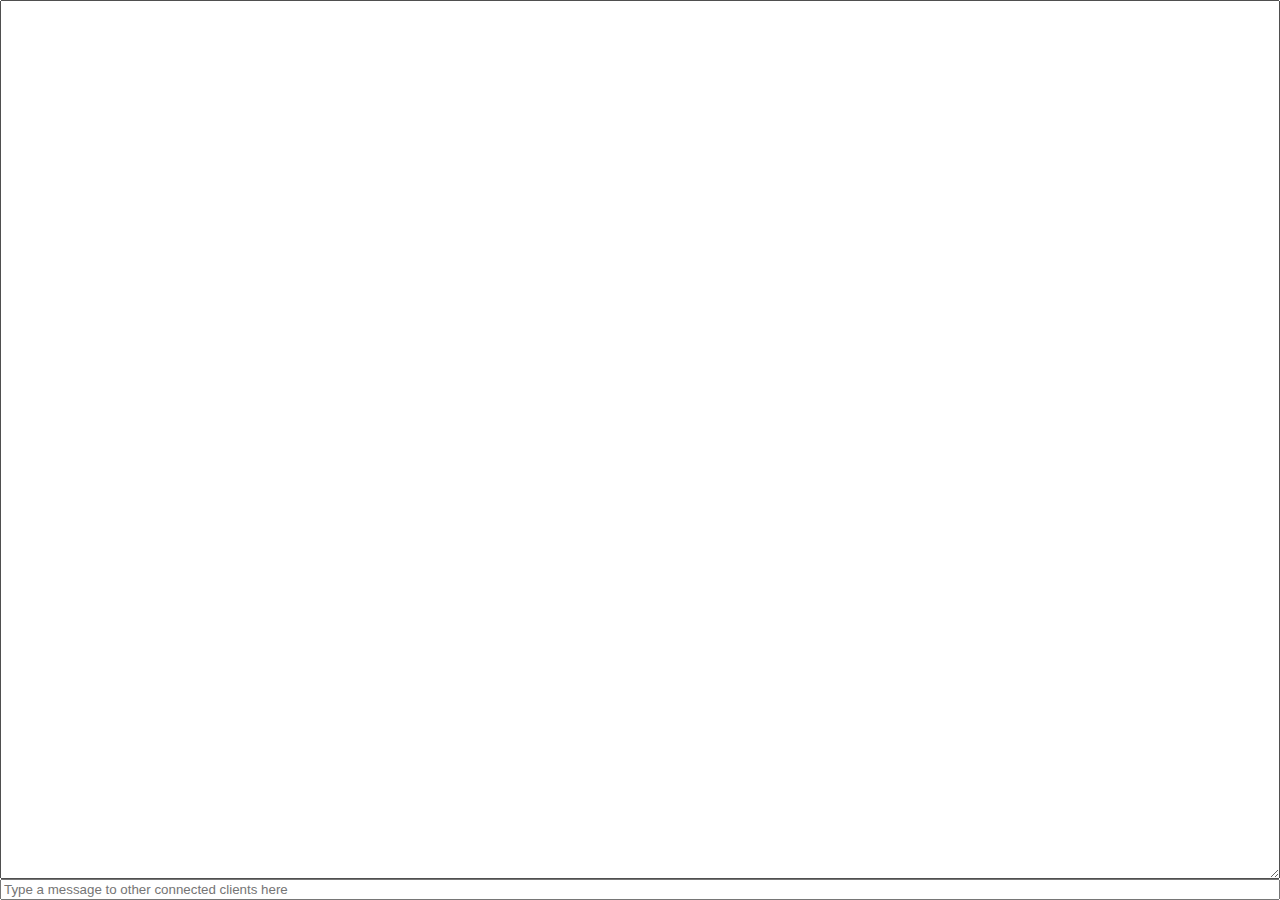
<file: CaptureChatServer/index.html>
<!DOCTYPE html>
<html>
  <head>
    <title>View Talk</title> 
    <link rel="stylesheet" href="index.css">
    <script src="sha1.js"></script>
    <script src="http.js"></script>
    <script src="chatserver.js"></script>
  </head>
<body>
  <textarea id="log"></textarea>
  <input type="text" id="input" placeholder="Type a message to other connected clients here">
  </body>
</html>
</file>
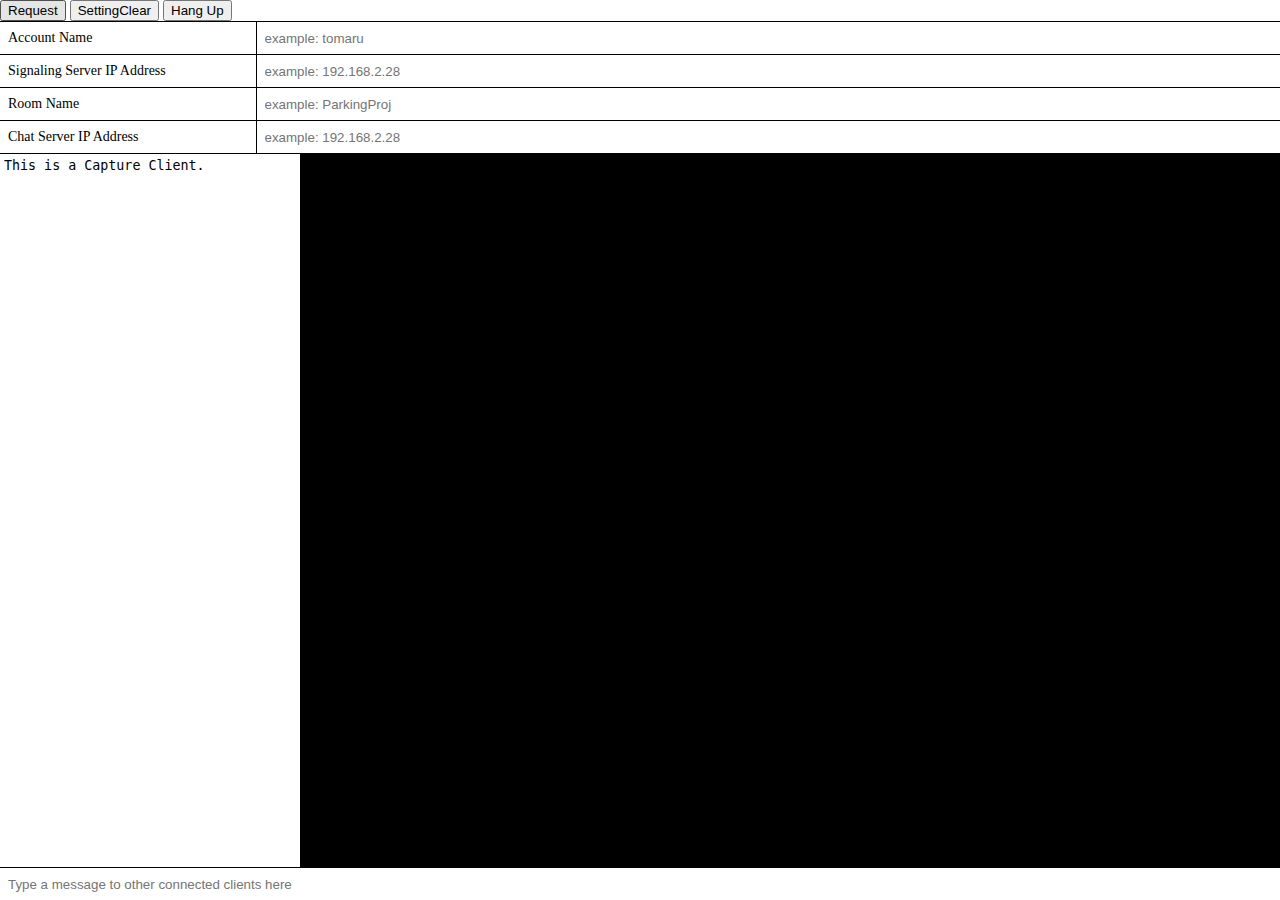
<file: CaptureClient/index.html>
<!DOCTYPE html>
<html>
  <head>
    <title>View Talk</title> 
    <link rel="stylesheet" href="index.css">
    <script src="sha1.js"></script>
    <script src="http.js"></script>
    <script src="socket.io.js"></script>
    <script src="capture.js"></script>
    <script src="index.js"></script>
  </head>
  <body>
  <section id="main">
  <button type="button" id="sendRequest">Request</button>
  <button type="button" id="ButtonSettingClear">SettingClear</button>
  <button type="button" id="hangUp">Hang Up</button>

  
  <table id="information" class="tooltip">
  <tr>
     <td>
        Account Name
     </td>
     <td title = "example: tomaru">
        <input type="text" id="input_account" placeholder="example: tomaru"  value=''>
     </td>
  </tr>
  <tr>
     <td title = "After Typing, MUST RESTART">
        Signaling Server IP Address
     </td>
     <td title = "example: 192.168.2.28">
        <input type="text" id="input_ipaddress" placeholder="example: 192.168.2.28" value=''>
     </td>
  </tr>
  <tr>
     <td title = "After Typing, MUST RESTART">
        Room Name
     </td>
     <td title = "example: ParkingProj">
        <input type="text" id="input_roomname" placeholder="example: ParkingProj" value=''>
     </td>
  </tr>
  <tr>
     <td title = "After Typing, MUST RESTART">
        Chat Server IP Address
     </td>
     <td title = "example: 192.168.2.28">
        <input type="text" id="input_chatipaddress" placeholder="example: 192.168.2.28" value=''>
     </td>
  </tr>
  </table>
  
  <div id="view">
    <div ><textarea id="log"></textarea></div>
    <video id="remote-video" autoplay></video>
  </div>
  
  </section>
  <section id="textinput">
     <form name="formTextInput" action="">
        <input type="text" name="message" id="input_text"  placeholder="Type a message to other connected clients here">
     </form>
  </section>
  </body>
</html>
</file>
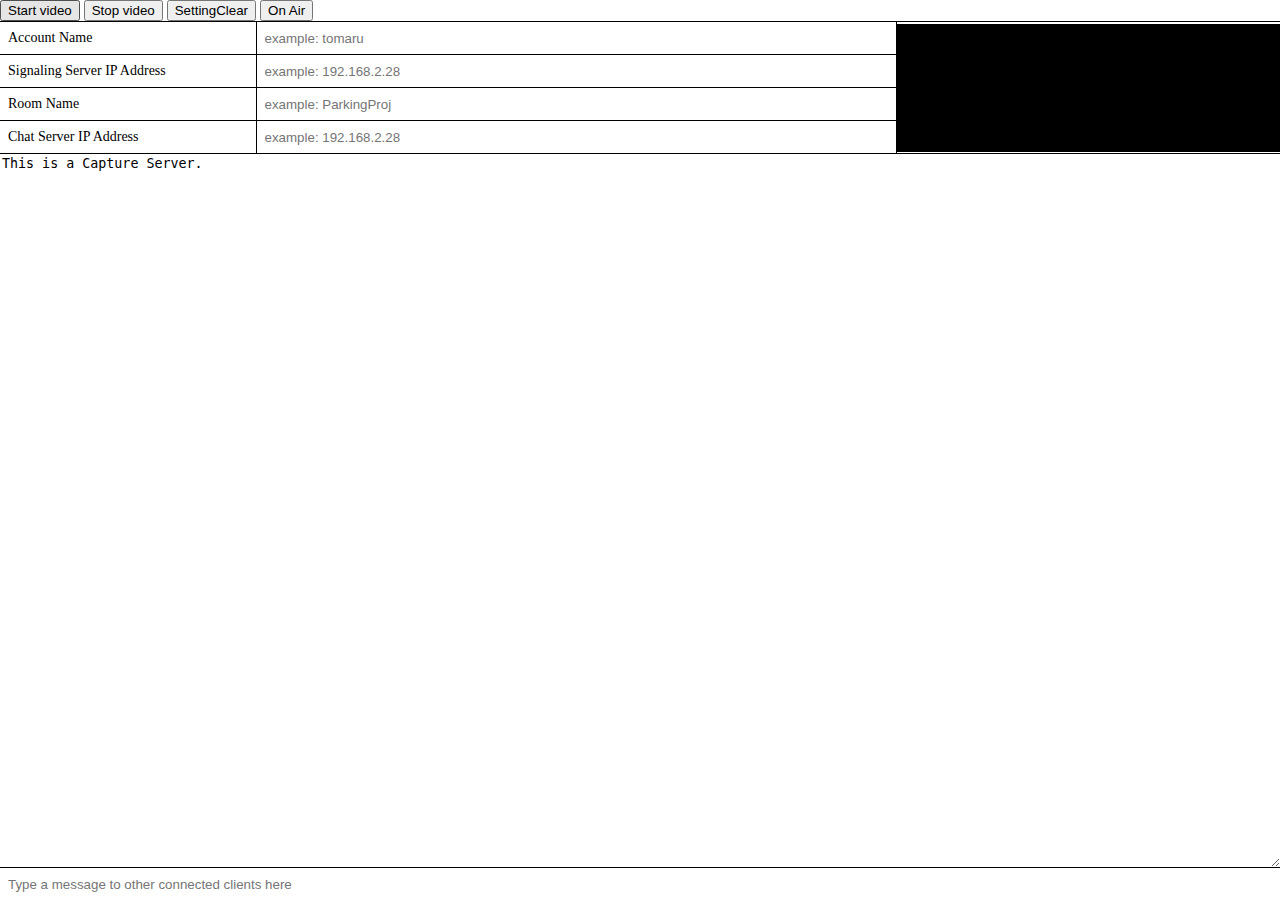
<file: CaptureServer/index.html>
<!DOCTYPE html>
<html>
  <head>
    <title>Broadcast Talk</title> 
    <link rel="stylesheet" href="index.css">
    <script src="sha1.js"></script>
    <script src="http.js"></script>
    <script src="socket.io.js"></script>
    <script src="capture.js"></script>
    <script src="index.js"></script>
  </head>
  <body>
  <section id="information">
  <button type="button" id="ButtonCaptureStart">Start video</button>
  <button type="button" id="ButtonCaptureStop">Stop video</button>
  <button type="button" id="ButtonSettingClear">SettingClear</button>
  <button type="button" id="tellReady">On Air</button>
  
  <table id="information">
  <tr>
     <td>
        Account Name
     </td>
     <td title = "example: tomaru">
        <input type="text" id="input_account" placeholder="example: tomaru" value=''>
     </td>
     <td rowspan="4">
        <video id="local-video" autoplay></video>
     </td>
  </tr>
  <tr>
     <td title = "After Typing, MUST RESTART">
        Signaling Server IP Address
     </td>
     <td title = "example: 192.168.2.28">
        <input type="text" id="input_ipaddress" placeholder="example: 192.168.2.28" value=''>
     </td>
  </tr>
  <tr>
     <td  title = "After Typing, MUST RESTART">
        Room Name
     </td>
     <td title = "example: ParkingProj">
        <input type="text" id="input_roomname" placeholder="example: ParkingProj" value=''>
     </td>
  </tr>
  <tr>
     <td title = "After Typing, MUST RESTART">
        Chat Server IP Address
     </td>
     <td title = "example: 192.168.2.28">
        <input type="text" id="input_chatipaddress" placeholder="example: 192.168.2.28" value=''>
     </td>
  </tr>
  </table>
  </section>
  <section id="main">
     <textarea id="log"></textarea>
  </section>
  <section id="textinput">
     <form name="formTextInput" action="">
        <input type="text" name="message" id="input_text"  placeholder="Type a message to other connected clients here">
     </form>
  </section>
  </body>
</html>
</file>
<file: CaptureChatServer/index.css>
html,
body {
  height: 100%;
  margin: 0;
  padding: 0;
  width: 100%;
}

body {
  -webkit-box-orient: vertical;
  display: -webkit-box;
}

#log {
  -webkit-box-flex: 1;
}

#log,
#input {
  display: block;
}
#layer {
    display: none;  /* �����\���͔�\�� */
    position: absolute; 
    left: 0px;
    top: 0px;
    width: 100%;
    height: 100%;
    background-color: black;
    opacity: 0.20;
}
#popup {
    display: none;  /* �����\���͔�\�� */
    position: absolute; 
    left: 50%;
    top: 50%;
    width: 300px;
    height: 200px;
    margin-left: -150px;
    margin-top: -100px;
    background-color: white;
    border-radius: 5px;
    text-align: center;
}
</file>
<file: CaptureClient/index.css>
/* �y�[�W�S�� */
html, body{
width: 100%;
height: 100%;
margin: 0px;
padding: 0px;
overflow: hidden;
}
body{
display: flex;
flex-flow: column nowrap;
align-items: stretch;
justify-content: stretch;
}
body > section{
box-sizing: border-box;
}

/* ���C���R���e���c */
#main{
flex: 1 1 auto;
width: 100%;
height: 100%;
overflow: auto;
border-bottom: solid 1px #000;
}

/* ���e�[�u�� */
#information{
width: 100%;
border-collapse: collapse;
}
#information tr{
border-style: solid;
border-color: #000;
border-width: 1px 0px;
}
#information tr > *{
height: 32px; line-height: 32px;
padding: 0px 8px;
font-size: 14px;
white-space: nowrap;
}
#information tr > *:nth-child( 2 ){
width: 80%;
padding: 0px;
border-left: solid 1px #000;
}

.tooltip td span {
width: 100%;
display: none;
}
.tooltip td:hover span {
display: inline;
position: absolute;
background-color: #cccccc;
color: #000000;
border-style: solid;
border-width: 1px;
border-color: #dedede #666666 #666666 #dedede;
font-size: .9em;
}

/* �r���[�G���A */
#view{
display: flex;
flex-flow: row nowrap;
align-items: stretch;
justify-content: stretch;
width: 100%;
height: 100%;
}
#view > div{
flex: 1 1 auto;
box-sizing: border-box;
heigt: 100%;
}
#log{
width: 300px; min-width: 160px;
}

#video{
width: 70%;
border-left: solid 1px #000;
}

/* �e�L�X�g���͗� */
#textinput{
width: 100%;
height: 32px; line-height: 32px;
flex: 0 0 auto;
}

/* ���̑��p�[�c�̐ݒ� */
form{
width: 100%;
height: 100%;
padding: 0px;
margin: 0px;
}
textarea{
display: block;
box-sizing: border-box;
width: 100%;
height: 100% !important;
padding: 4px;
margin: 0px;
border: none;
}
input[ type="text" ]{
display: block;
box-sizing: border-box;
width: 100%;
height: 100%;
padding: 0px 8px;
margin: 0px;
border: none;
}
video{
display: block;
box-sizing: border-box;
width: 100%;
height: 100%;
background: #000;
}
</file>
<file: CaptureServer/index.css>
/* �y�[�W�S�� */
html, body{
width: 100%;
height: 100%;
margin: 0px;
padding: 0px;
overflow: hidden;
}
body{
display: flex;
flex-flow: column nowrap;
align-items: stretch;
justify-content: stretch;
}
body > section{
box-sizing: border-box;
}

/* ���C���R���e���c */
#main{
flex: 1 1 auto;
width: 100%;
height: 100%;
overflow: auto;
border-bottom: solid 1px #000;
}

/* ���e�[�u�� */
#information{
flex: 0 0 auto;
width: 100%;
border-collapse: collapse;
}
#information tr{
border-style: solid;
border-color: #000;
border-width: 1px 0px;
}
#information tr > *{
height: 32px; line-height: 32px;
padding: 0px 8px;
font-size: 14px;
white-space: nowrap;
}
#information tr > *:nth-child(2 ){
width: 50%;
padding: 0px;
border-left: solid 1px #000;
}
#information tr > *:nth-child(3 ){
width: 30%;
height: 128px;
padding: 0px;
border-left: solid 1px #000;
}

/* ���C�� */
#main{
display: flex;
flex-flow: row nowrap;
align-items: stretch;
justify-content: flex-start;
width: 100%;
height: 100%;
border-bottom: solid 1px #000;
}
/*
#main > div{
flex: 1 1 auto;
box-sizing: border-box;
height: 100%;
}*/
#log{
    height: 100%;
    width: 100%;
    margin: 0px 0px 0px 0px;
    display: block;
    flex: 1 1 auto;
    box-sizing: border-box;
}

/* �e�L�X�g���͗� */
#textinput{
width: 100%;
height: 32px; line-height: 32px;
flex: 0 0 auto;
}

/* ���̑��p�[�c�̐ݒ� */
form{
width: 100%;
height: 100%;
padding: 0px;
margin: 0px;
}
textarea{
display: block;
box-sizing: border-box;
width: 100%;
height: 100%;
border: none;
}
input[ type="text" ]{
display: block;
box-sizing: border-box;
width: 100%;
height: 100%;
padding: 0px 8px;
margin: 0px;
border: none;
}
video{
display: block;
box-sizing: border-box;
width: 100%;
height: 100%;
background: #000;
}
</file>
